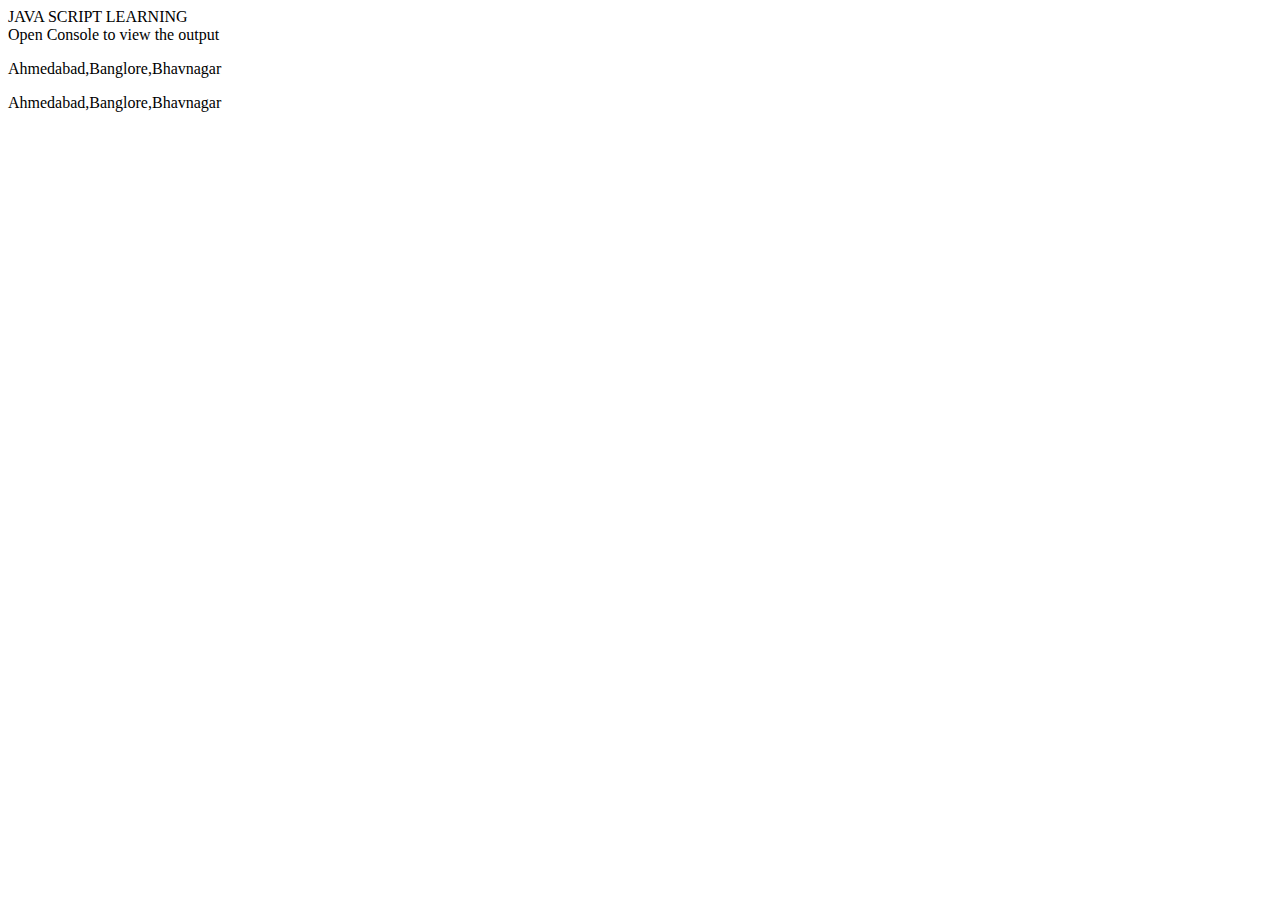
<file: Java Script Learning/index.html>
<!DOCTYPE html>
<html lang="en">
<head>
    <meta charset="UTF-8">
    <meta name="viewport" content="width=device-width, initial-scale=1.0">
    <title>Document</title>
</head>
<body>
    JAVA SCRIPT LEARNING
<br>
    Open Console to view the output

    <p id="demo"></p>
    <p id="demo2"></p>
</body>

<script src="DataTypes.js"></script>
</html>
</file>
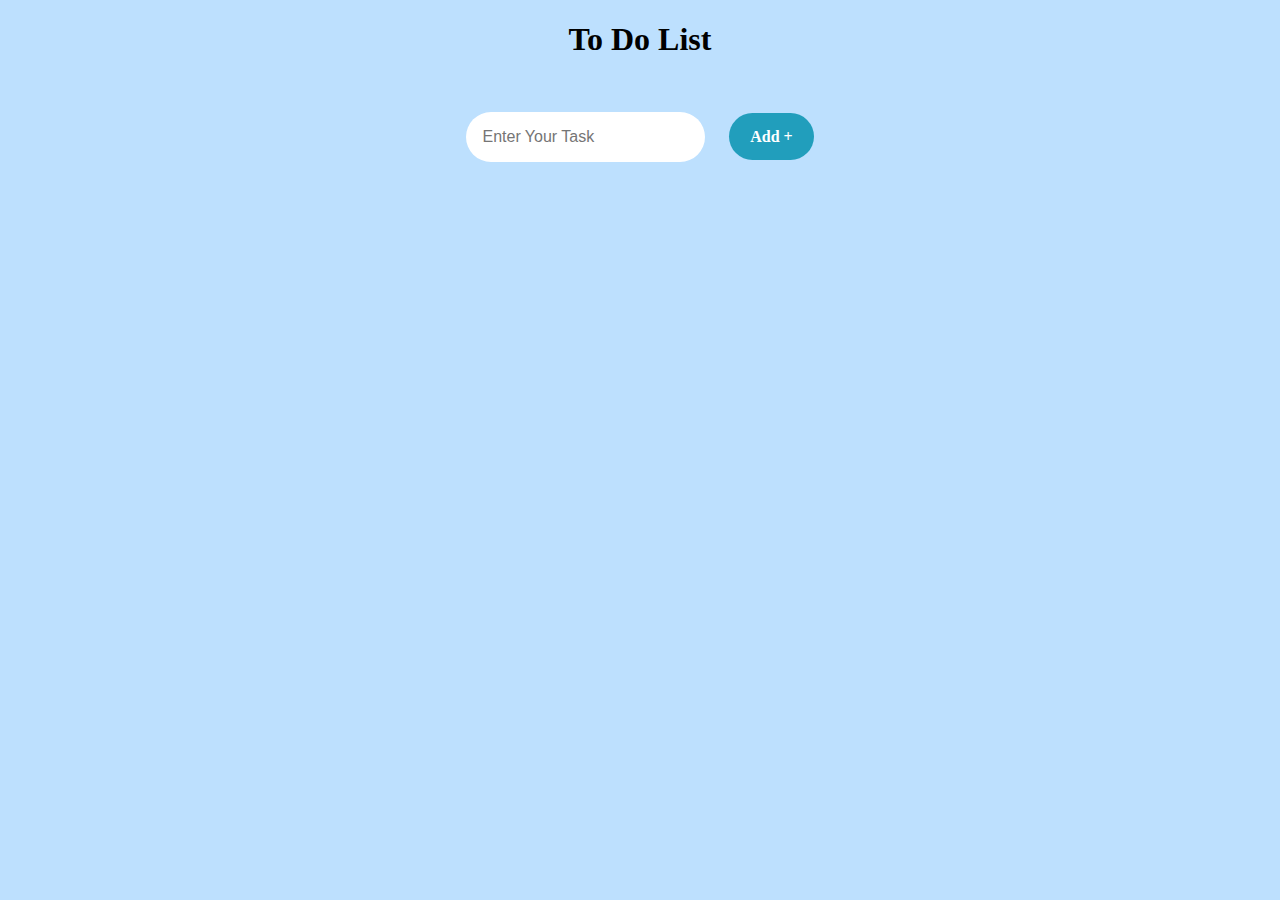
<file: TodoList/index.html>
<!DOCTYPE html>
<html lang="en">
<head>
    <meta charset="UTF-8">
    <meta name="viewport" content="width=device-width, initial-scale=1.0">
    
    <!-- External CSS file -->
    <link rel="stylesheet" href="styles.css">

    <!-- Title of our page -->
    <title>To Do List</title>
</head>
<body>
    <!-- Heading for the webpage -->
    <h1>To Do List</h1>

    <!-- Div that contains input field and add Span that works as button -->
    <div class="add-task">
        <!-- input box to take input from user -->
        <input type="text" id="inputTask" class="inputTask" placeholder="Enter Your Task">

        <!-- add button to call a function on click -->
        <span onclick="newElement()" class="addBtn">Add &#43;</span>
    </div>

    <!-- Div that contains Unorderd list having Dynamic list items inside on function call -->
    <div class="list">
        <!-- Unorderd list to show the tasks -->
        <ul id="myUL">
        
        </ul>
    </div>

   
</body>

    <!-- External Javascript file -->
    <script src="script.js"></script>
</html>
</file>
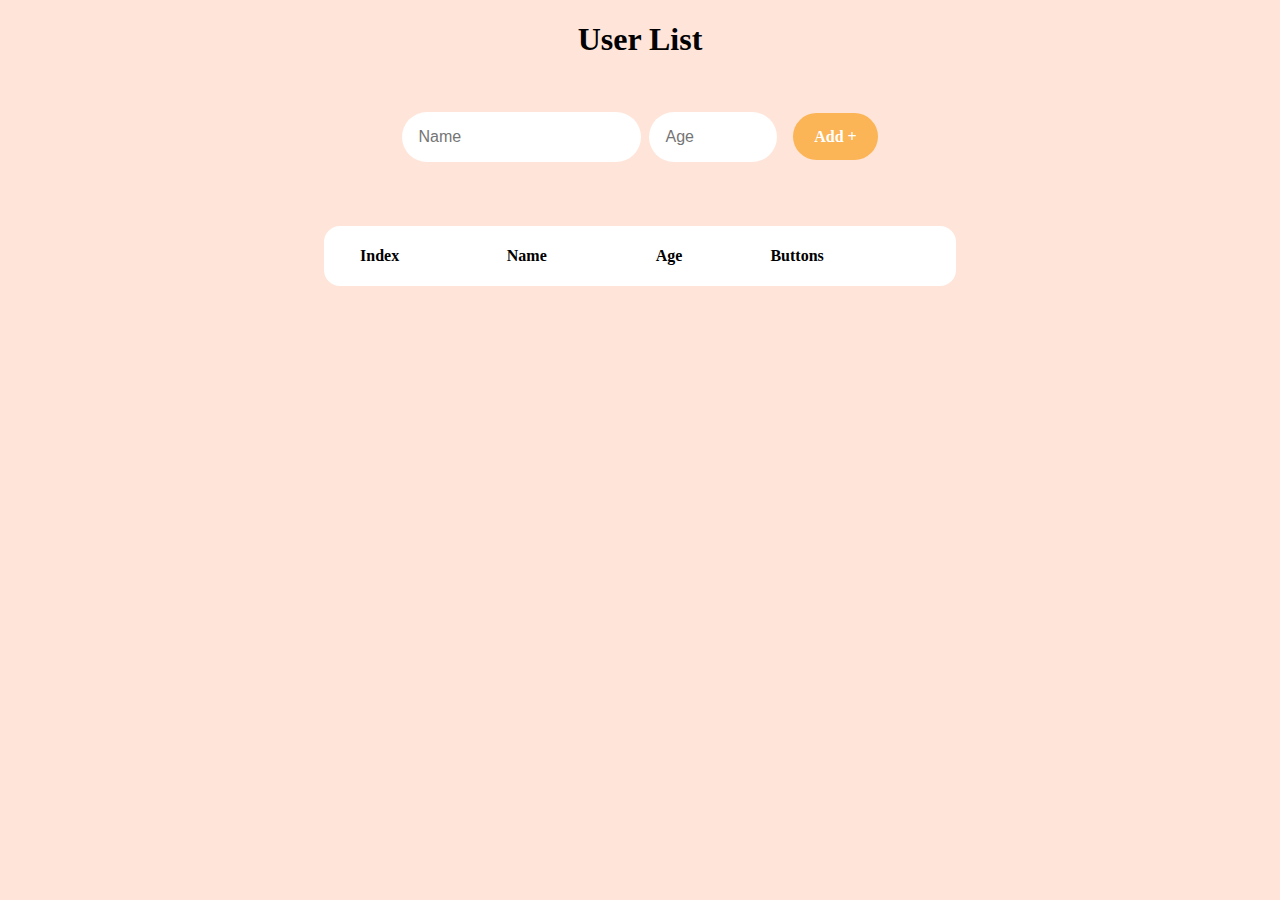
<file: UserToDo/index.html>
<!DOCTYPE html>
<html lang="en">
  <head>
    <meta charset="UTF-8" />
    <meta name="viewport" content="width=device-width, initial-scale=1.0" />

    <!-- External CSS file -->
    <link rel="stylesheet" href="styles.css" />

    <!-- Title of our page -->
    <title>Add User List</title>
  </head>
  <body>
    <!-- Heading for the webpage -->
    <h1>User List</h1>

    <!-- Div that contains input field and add Span that works as button -->
    <div class="addPerson">
      <!-- Taking User's name -->
      <input
        type="text"
        id="personName"
        class="inputDetail"
        placeholder="Name"
      />

      <!-- Taking User's name -->
      <input
        type="number"
        id="personAge"
        class="inputDetail ageBox"
        placeholder="Age"
      />

      <!-- add button to call a function on click -->
      <span onclick="addPersonDetail()" class="addBtn">Add &#43;</span>
    </div>

    <div class="table-container">
      <table id="userDetailsTable">
        <tr>
          <th>Index</th>
          <th>Name</th>
          <th>Age</th>
          <th>Buttons</th>
        </tr>
      </table>
    </div>
  </body>

  <!-- External Javascript file -->
  <script src="script.js"></script>
</html>
</file>
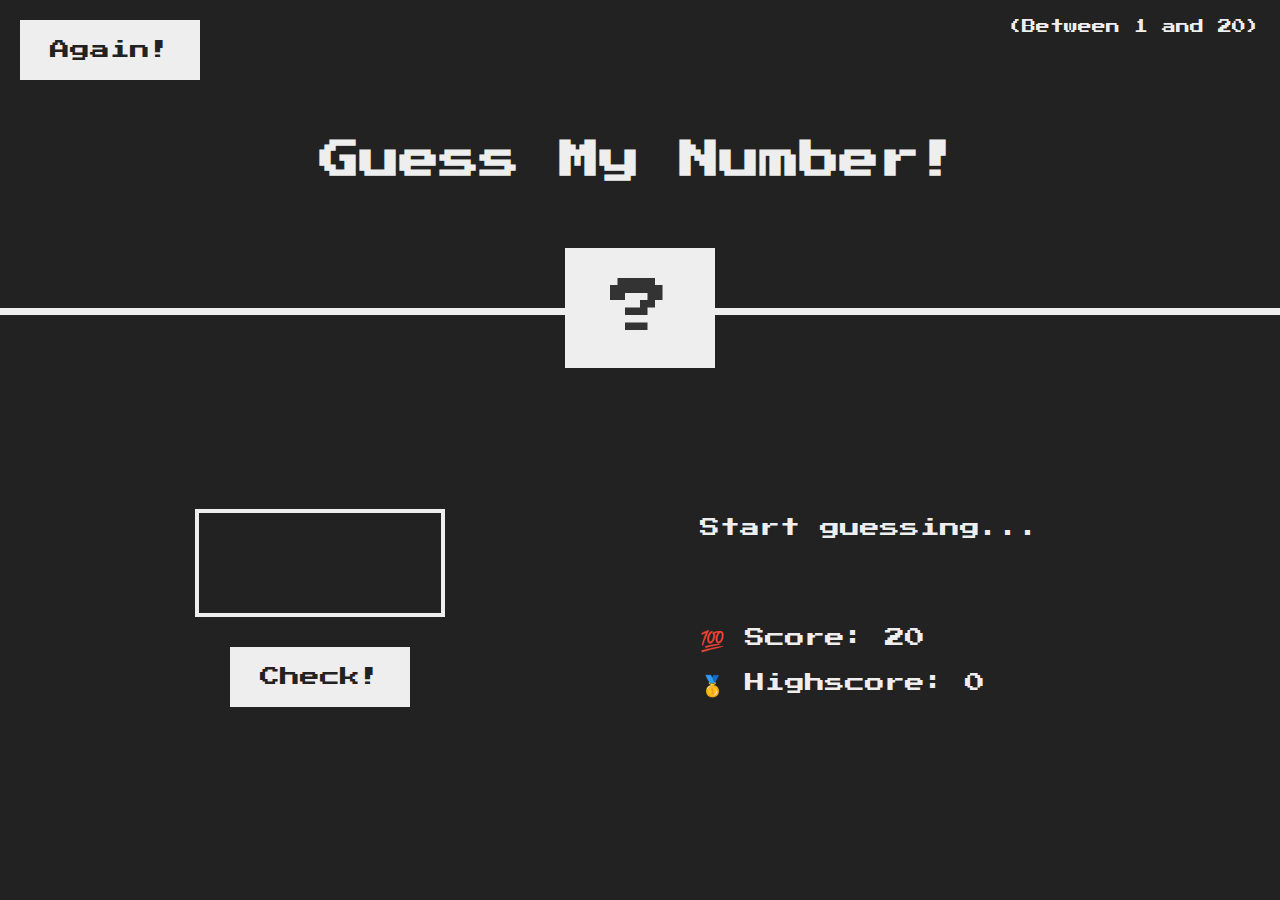
<file: Day-8/Guess My Number Game/index.html>
<!DOCTYPE html>
<html lang="en">
  <head>
    <meta charset="UTF-8" />
    <meta name="viewport" content="width=device-width, initial-scale=1.0" />
    <meta http-equiv="X-UA-Compatible" content="ie=edge" />
    <link rel="stylesheet" href="style.css" />
    <title>Guess My Number!</title>
  </head>
  <body>
    <header>
      <h1>Guess My Number!</h1>
      <p class="between">(Between 1 and 20)</p>
      <button class="btn again">Again!</button>
      <div class="number">?</div>
    </header>
    <main>
      <section class="left">
        <input type="number" class="guess" />
        <button class="btn check">Check!</button>
      </section>
      <section class="right">
        <p class="message">Start guessing...</p>
        <p class="label-score">💯 Score: <span class="score">20</span></p>
        <p class="label-highscore">
          🥇 Highscore: <span class="highscore">0</span>
        </p>
      </section>
    </main>
    <script src="DomManipulationGame.js"></script>
  </body>
</html>
</file>
<file: TodoList/styles.css>
*{
    box-sizing: border-box;
}

body{
    background-color: #bde0fe;
}

/* heading text style */
h1{
    font-size: 2rem;
    text-align: center;
}

/* add-task Division that contains input box and a span */
.add-task{
    display: flex;
    align-items: center;
    justify-content: center;
    padding: 2rem 0;
}

/* input box for adding task */
.inputTask{
    border: none;
    border-radius: 2rem;
    padding: 1rem;
    margin-right: 1.5rem;
    font-size: 1rem;
}

/* button to add task */
.addBtn{
    padding: 0.9rem 1.3rem;
    background-color: #219ebc;
    color: white;
    font-weight: bold;
    border-radius: 1.5rem;
    cursor: pointer;
    transition: all .2s;
}

.addBtn:hover{
    transform: scale(1.1);
}


/* div containing unorderedlist */
.list{
    margin: 2rem 18rem;
}

.list ul{
    margin: 0;
    padding: 0;
}

ul li {
    list-style-type: none;
    cursor: pointer;
    position: relative;
    padding: 1.2rem .8rem 1.2rem 4rem;
    background: #eee;
    font-size: 18px;
    transition: 0.2s;
    border-radius: .3rem;
  
    /* make the list items unselectable */
    -webkit-user-select: none;
    user-select: none;
}
  
ul li:nth-child(odd) {
    background: #f9f9f9;
}

ul li:hover {
    background: #ddd;
}
  
ul li.checked {
    background: #888;
    color: #fff;
    text-decoration: line-through;
}
  
ul li.checked::before {
    content: '';
    position: absolute;
    border-color: #fff;
    border-style: solid;
    border-width: 0 2px 2px 0;
    top: 20px;
    left: 20px;
    transform: rotate(45deg);
    height: 15px;
    width: 7px;
}

/* Remove task button */
.close {
    border-radius: .3rem;
    position: absolute;
    right: 0;
    top: 0;
    padding: 1.2rem 1.6rem;
    
}
  
.close:hover {
    background-color: #f44336;
    color: white;
}

/* Notification / popup */

.notification {
    position: fixed;
    bottom: 0;
    left: 50%;
    transform: translateX(-50%);
    background-color: #4CAF50;
    color: white;
    text-align: center;
    padding: 15px;
    border-radius: 5px;
    transition: all 0.3s ease-in-out;
    /* display: none; */
}

/* Animation for popup */
@keyframes slideIn {
    from {
        transform: translateY(100%);
    }
    to {
        transform: translateY(0);
    }
}

.notification.show {
    animation: slideIn 1s ease-in-out;
}


  

/* Using media query to add responsiveness in webpage so that content will fit according to the size of window */
@media screen and (max-width: 1080px) {
    .list{
        margin: 2rem 8rem;
    }
}
</file>
<file: UserToDo/styles.css>
*{
    box-sizing: border-box;
}

body{
    background-color: #ffe5d9;
}

/* heading text style */
h1{
    font-size: 2rem;
    text-align: center;
}

/* add-task Division that contains input box and a span */
.addPerson{
    display: flex;
    align-items: center;
    justify-content: center;
    padding: 2rem 0;
}

/* input box for adding User Details */
.inputDetail{
    border: none;
    border-radius: 2rem;
    padding: 1rem;
    margin-right: .5rem;
    font-size: 1rem;
}

.ageBox{
    width: 8rem;
    margin-right: 1rem;
}

/* button to add User Details */
.addBtn{
    padding: 0.9rem 1.3rem;
    background-color: #fbb456;
    color: white;
    font-weight: bold;
    border-radius: 1.5rem;
    cursor: pointer;
    transition: all .2s;
}

.addBtn:hover{
    transform: scale(1.1);
}

.table-container{
    display: flex;
    justify-content: center;
    align-items: center;
}

/* class names yet to define meaningful */

table{
    width: 50%;
    border: 2px solid white;
    border-radius: 1rem;
    background-color: white;
    margin: 2rem 12rem;
    padding: 1rem;
}

th{
    text-align: left;
    padding-left: 1rem;
}

tr{
    border-radius: 1rem;
}

td{
    border-radius: 1rem;
    background-color: aliceblue;
    padding: .3rem 1rem;
}

.modifyDetailsBtn{
    display: flex;
    justify-content:space-around;
}

.btn{
    padding: .4rem .6rem;
    background-color: #fbb456;
    border-radius: 1rem;
    color: white;
    border: none;
    cursor: pointer;
    font-weight: bolder;
    transition: all .2s ease;
}

.btn:hover{
    transform: scale(1.1);
}
</file>
<file: Day-8/Guess My Number Game/style.css>
@import url('https://fonts.googleapis.com/css?family=Press+Start+2P&display=swap');

* {
  margin: 0;
  padding: 0;
  box-sizing: inherit;
}

html {
  font-size: 62.5%;
  box-sizing: border-box;
}

body {
  font-family: 'Press Start 2P', sans-serif;
  color: #eee;
  background-color: #222;
  /* background-color: #60b347; */
}

/* LAYOUT */
header {
  position: relative;
  height: 35vh;
  border-bottom: 7px solid #eee;
}

main {
  height: 65vh;
  color: #eee;
  display: flex;
  align-items: center;
  justify-content: space-around;
}

.left {
  width: 52rem;
  display: flex;
  flex-direction: column;
  align-items: center;
}

.right {
  width: 52rem;
  font-size: 2rem;
}

/* ELEMENTS STYLE */
h1 {
  font-size: 4rem;
  text-align: center;
  position: absolute;
  width: 100%;
  top: 52%;
  left: 50%;
  transform: translate(-50%, -50%);
}

.number {
  background: #eee;
  color: #333;
  font-size: 6rem;
  width: 15rem;
  padding: 3rem 0rem;
  text-align: center;
  position: absolute;
  bottom: 0;
  left: 50%;
  transform: translate(-50%, 50%);
}

.between {
  font-size: 1.4rem;
  position: absolute;
  top: 2rem;
  right: 2rem;
}

.again {
  position: absolute;
  top: 2rem;
  left: 2rem;
}

.guess {
  background: none;
  border: 4px solid #eee;
  font-family: inherit;
  color: inherit;
  font-size: 5rem;
  padding: 2.5rem;
  width: 25rem;
  text-align: center;
  display: block;
  margin-bottom: 3rem;
}

.btn {
  border: none;
  background-color: #eee;
  color: #222;
  font-size: 2rem;
  font-family: inherit;
  padding: 2rem 3rem;
  cursor: pointer;
}

.btn:hover {
  background-color: #ccc;
}

.message {
  margin-bottom: 8rem;
  height: 3rem;
}

.label-score {
  margin-bottom: 2rem;
}
</file>
